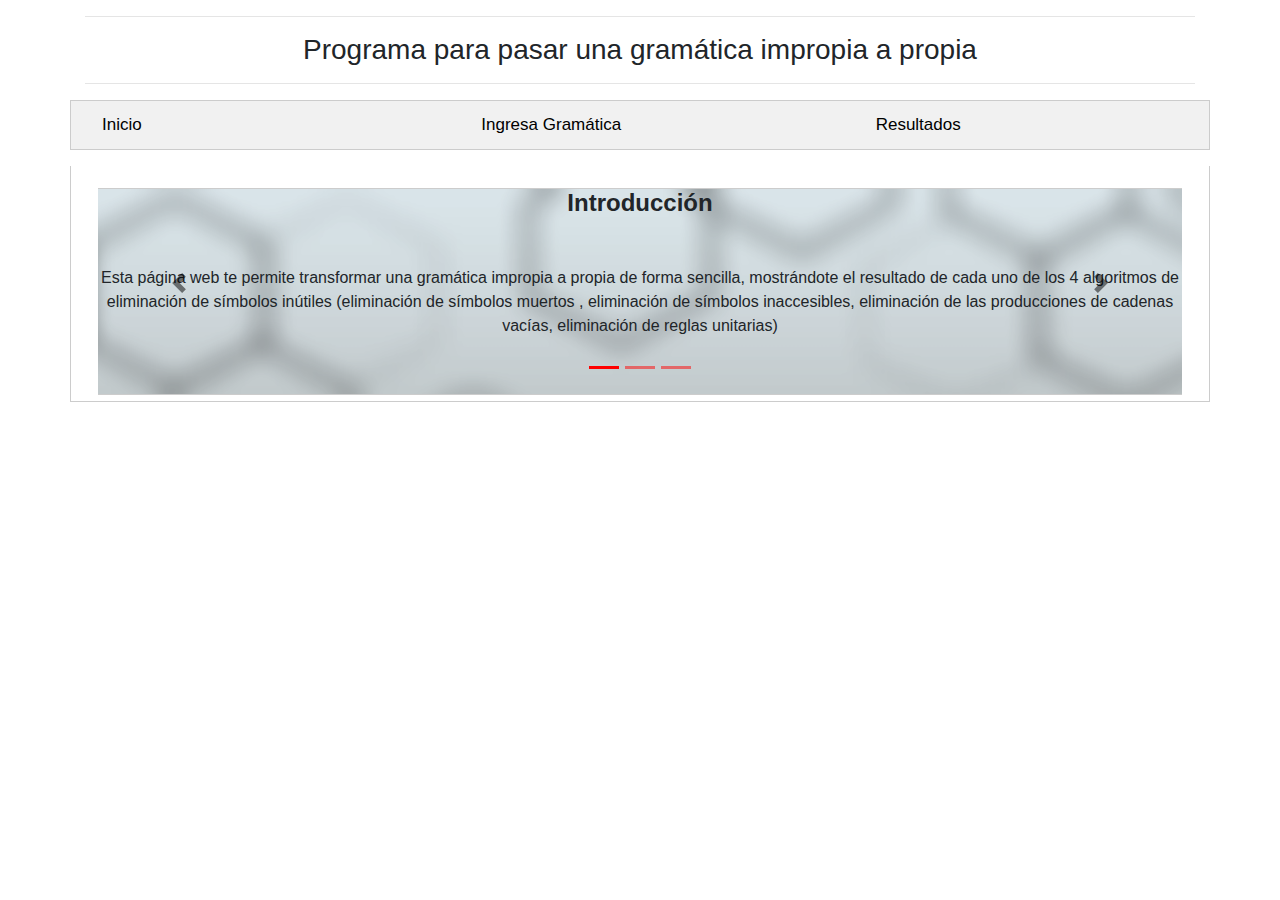
<file: tesisLFyA/index.html>
<!DOCTYPE html>
<html lang="en">
  <head>
    <meta charset="utf-8">
    <meta http-equiv="X-UA-Compatible" content="IE=edge">
    <meta name="viewport" content="width=device-width, initial-scale=1">
    <title>Programa para pasar una gramática impropia a propia</title>
    <!-- Bootstrap -->
    <link href="css/bootstrap-4.3.1.css" rel="stylesheet">
  </head>
  <body>
	  <footer class="text-center">
      <div class="container">
        <div class="row">
          <div class="col-12">
			      <hr>
    				<h3 class="text-center">Programa para pasar una gramática impropia a propia</h3>
    			  <hr>
          </div>
        </div>
      </div>
      </footer>
  <div class="tab container">
    <div class="row">
      	<div class="col-4 col-lg-4">
			  <h4><button class="tablinks" onclick="openTab(event, 'Inicio')" id="defaultOpen">Inicio</button></h4>
        </div>
        <div class="col-4 col-lg-4">
			  <h4> <button class="tablinks" onclick="openTab(event, 'ingresaG')">Ingresa Gramática</button></h4>
      	</div>
      	<div class="col-4 col-lg-4">
			  <h4 class="col-xl-5"><button class="tablinks" onclick="openTab(event, 'Resultados')" id="resultados">Resultados</button></h4>
      	</div>
  </div>
</div>
<div class="container mt-3">
  <div class="row">
	  <div id="Inicio" class="tabcontent table">
		<div class="col-12">
			<div id="carouselExampleControls" class="carousel slide" data-ride="carousel">
					<ol class="carousel-indicators">
					  <li data-target="#carouselExampleControls" data-slide-to="0" class="active"></li>
					  <li data-target="#carouselExampleControls" data-slide-to="1"></li>
					  <li data-target="#carouselExampleControls" data-slide-to="2"></li>
					</ol>
					<div class="carousel-inner">
					  <div class="carousel-item active">
						<div class="row">
								<div class="tab container mt-3 col-sm-6 col-xl-12" style="background-image:url(images/bckgrnd1.png);">
								  <h4 class= "text-center"><strong> Introducción</strong></h4>
								  <div class="row"> <div class="col-sm-6 col-xl-12">
								  <p>&nbsp;</p>
								  <p class= "text-center">Esta página web te permite transformar una gramática impropia a propia de forma  sencilla, mostrándote el resultado de cada uno de los 4 algoritmos de eliminación de símbolos inútiles (eliminación de símbolos muertos , eliminación de símbolos inaccesibles, eliminación de las producciones de cadenas vacías, eliminación de reglas unitarias)</p>
								  <p>&nbsp;</p>
								</div></div></div>
						</div>
					  </div>
					  <div class="carousel-item">
						<div class="row">
								<div class="col-sm-6">
								  <h5>&nbsp;</h5>
								  <h5>Instrucciones</h5>
								  <div class="row"> <div class="col-sm-6 col-xl-10">
								  <p>&nbsp;</p>
								  <p>Comienza ingresando el símbolo no terminal y su producción de acuerdo a como lo indica el formulario. </p>
								  <p>Puedes ingresar tantas reglas como desees presionando el botón 'Agregar'. </p>
								  <p>&nbsp;</p>
								  <p> * El símbolo de vacío se representa con el símbolo '#'</p>
								</div></div></div>
								<div class="col-sm-6">
								<div class="row">
								  <img class="fit-image" src="images/ingresa.gif" alt="Second slide">
						  </div></div>
							</div>
					  </div>
					  <div class="carousel-item">
						<div class="row">
								<div class="col-sm-6">
								  <h5>&nbsp;</h5>
								  <h5>Instrucciones</h5>
								  <div class="row"> <div class="col-sm-6 col-xl-10">
								  <p>&nbsp;</p>
								  <p>Una vez que hayas terminado de ingresar todas las reglas de producción, presiona el botón 'Iniciar'. </p>
								  <p>Una vez que haya presionado el botón iniciar, podrá ingresar a la pestaña resultados y presionar sobre el resultado que desee observar.</p>
						  </div></div></div>
								<div class="col-sm-6">
								<div class="row">
									<img class="fit-image" src="images/result.gif" alt="Lee las instrucciones">
								  </div></div>
						</div>
					  </div>
					</div>
					<a class="carousel-control-prev" href="#carouselExampleControls" role="button" data-slide="prev">
					<span class="carousel-control-prev-icon" aria-hidden="true"></span>
					<span class="sr-only">Previous</span>
					</a>
					<a class="carousel-control-next" href="#carouselExampleControls" role="button" data-slide="next">
					<span class="carousel-control-next-icon" aria-hidden="true"></span>
					<span class="sr-only">Next</span>
					</a>
			</div>
		</div>
	</div>
	<div id="ingresaG" class="container tabcontent col-xl-12">
		<div class="tab container mt-3" style="background-image:url(images/BeFunky-photo.png);">
		<div class="col-20 mt-3">
			  <div class="table-responsive">
				  <table class="table">
						<td COLSPAN="5" style="text-align: center"><h4>Ingresa tu gramática</h4></td>
					  <tr>
						  <td><p><strong>Recuerda</strong>: </p>
					    <p><em>El símbolo de vacío debe representarse con <strong>'#' </strong></em></p>
					    <p>Comienza a ingresar las reglas desde su regla inicial. Una vez que termines de ingresar las reglas de producción, da clic en iniciar y te redigirá a la pestaña de resultados. </p></td>
						<td><table id="myTable" class="table">
						<td><input  style="text-transform: uppercase;" type="text" class="nt" name="nt" placeholder="No Terminal" onKeyDown="limitText(this,1);preventNumberInput(event);" onKeyUp="limitText(this,1);preventNumberInput(event);" id="nt"></td>
						  <td><h5>:=</h5></td>

						<td><input type="text" class= "produccion" name="produccion" placeholder="Producción" id="produccion"></td>

						<td><button type="button" onclick="chkall();toUp();" id="add">Agregar</button></td>

						<td><button type="button" onclick="eliminachild();recibeGramatica();Muertos_Inaccesibles();$('#resultados').trigger('click');">Iniciar</button></td>

					</table></td>
					  </tr>
					</table>
				</div>
		</div>
			</div>
	</div>
	<div id="Resultados" class="tabcontent col-xl-12">
		<div class="tab container mt-3">
			<div class="row">
				<div class="col-4 col-lg-12">
					<hr>
					<h4 class="text-center">Resultados</h4>
					<hr>
				</div>
		   </div>
			<div class="row">
        		<div class="col-12">
          		<div id="carouselExampleControls1" class="carousel slide" data-interval="false">
					<div class="carousel-inner">
					  <div class="carousel-item active">
							<div class="row">
								<div class="col-sm-6"><h5 class="text-center">Eliminación Símbolos Muertos</h5>
								<div class="row"> <div class="col-sm-6 col-xl-12  wordwrap">
									<p id="demo3"></p>
									</div></div></div>
								<div class="col-sm-6"><h5 class="text-center">Eliminación Símbolos Inaccesibles</h5>
								<div class="row"> <div class="col-sm-6 col-xl-12 col-lg-12  wordwrap">
									<p id="demo4"></p>
									</div></div></div>
							</div>
					  </div>
					  <div class="carousel-item">
							<div class="row">
								<div class="col-sm-6"><h5 class="text-center">Eliminación Símbolos Vacíos</h5>
								<div class="row"> <div class="col-sm-6 col-xl-12 col-lg-12  wordwrap">
									<p id="demo6"></p>
									</div></div></div>
								<div class="col-sm-6"><h5 class="text-center">Eliminación Símbolos Unitarios</h5>
								<div class="row"> <div class="col-sm-6 col-xl-12 col-lg-12  wordwrap">
									<p id="demo7"></p>
									</div></div></div>
							</div>
					  </div>
					  <div class="carousel-item">
						  <div class="row"><div class="col-sm-6 col-xl-12 col-lg-12"><h5 class="text-center"> Repetimos Símbolos muertos e inaccesibles</h5></div></div>
							<div class="row">
								<div class="col-sm-6"><h5 class="text-center">Eliminación Símbolos Muertos</h5>
								<div class="row"> <div class="col-sm-6 col-xl-12 col-lg-12  wordwrap">
									<p id="demo8"></p>
									</div></div></div>
								<div class="col-sm-6"><h5 class="text-center">Eliminación Símbolos Inaccesibles</h5>
								<div class="row"> <div class="col-sm-6 col-xl-12 col-lg-12  wordwrap">
									<p id="demo9"></p>
									</div></div></div>
						   </div>
					  </div>
            		</div>
          		</div>
    			</div>
  			</div>
			<div class="row">
				<div class="row"><hr></div>
				<div class="col-12">
					 <ol class="carousel-indicators">
					  <li data-target="#carouselExampleControls1" data-slide-to="0" class="active"></li>
					  <li data-target="#carouselExampleControls1" data-slide-to="1" class="active"></li>
					  <li data-target="#carouselExampleControls1" data-slide-to="2" class="active"></li>
					</ol>
					<a class="carousel-control-prev" href="#carouselExampleControls1" role="button" data-slide="prev">
					<span class="carousel-control-prev-icon" aria-hidden="true"></span>
					<span class="sr-only">Previous</span>
					</a>
					<a class="carousel-control-next" href="#carouselExampleControls1" role="button" data-slide="next">
					<span class="carousel-control-next-icon" aria-hidden="true"></span>
					<span class="sr-only">Next</span>
					</a>
				</div>
			</div>
		</div>
	</div>
  </div>
</div>

<!-- jQuery (necessary for Bootstrap's JavaScript plugins) -->
    <script src="js/jquery-3.3.1.min.js"></script>
    <!-- Include all compiled plugins (below), or include individual files as needed -->
    <script src="js/popper.min.js"></script>
    <script src="js/bootstrap-4.3.1.js"></script>
	<script>
		function openTab(evt, TabName) {
		  var i, tabcontent, tablinks;
		  tabcontent = document.getElementsByClassName("tabcontent");
		  for (i = 0; i < tabcontent.length; i++) {
			tabcontent[i].style.display = "none";
		  }
		  tablinks = document.getElementsByClassName("tablinks");
		  for (i = 0; i < tablinks.length; i++) {
			tablinks[i].className = tablinks[i].className.replace(" active", "");
		  }
		  document.getElementById(TabName).style.display = "block";
		  //evt.currentTarget.className += " active";
		}
	</script>
	 <script>
	// Get the element with id="defaultOpen" and click on it
	document.getElementById("defaultOpen").click();
	</script>
	<script language="javascript" type="text/javascript">
    function limitText(limitField, limitNum) {
        if (limitField.value.length > limitNum) {
            limitField.value = limitField.value.substring(0, limitNum);
        }
    }
    </script>
	<script>
		function isEmpty(str){
		return !str.replace(/\s+/, '').length;
		}

		document.getElementById("nt").addEventListener("input", function() {
		  if( isEmpty(this.value) ) {
			 alert( "No agregaste algún símbolo No Terminal." )
		  }
		});
		document.getElementById("produccion").addEventListener("input", function() {
		  if( isEmpty(this.value) ) {
			 alert( "No agregaste elementos a la producción." )
		  }
		});

		function chkall(){
			total =document.getElementsByName("nt");
			  if( isEmpty(document.getElementsByName("nt")[total.length-1].value) || isEmpty(document.getElementsByName("produccion")[total.length-1].value)) {
				 alert( "Los campos están vacíos." )
			  }
			else{agregarInputs();}
		}

		function preventNumberInput(e){
			var keyCode = (e.keyCode ? e.keyCode : e.which);
			if (keyCode > 47 && keyCode < 58 || keyCode > 95 && keyCode < 107 ){
				e.preventDefault();
			}
		}

		$(document).ready(function(){
			$('#text_field').keypress(function(e) {
				preventNumberInput(e);
			});
		})
	</script>
	<script>
	function toUp(){
			var total = document.getElementsByName("nt");
			for(var i=0;i<total.length;i++){
				upCase = total[i].value.toUpperCase();
				total[i].setAttribute("value",upCase);
			}
	}
	</script>
	<script>
	function eliminachild() {
	  var list = document.getElementById("demo3");
	  var list1 = document.getElementById("demo4");
	  var list2 = document.getElementById("demo6");
	  var list3 = document.getElementById("demo7");
	  var list4 = document.getElementById("demo8");
	  var list5 = document.getElementById("demo9");

	  while(list.firstChild){
		  list.removeChild(list.firstChild);
	  }
		while(list1.firstChild){
			  list1.removeChild(list1.firstChild);
		}
		while(list2.firstChild){
			  list2.removeChild(list2.firstChild);
		}
		while(list3.firstChild){
			  list3.removeChild(list3.firstChild);
		}
		while(list4.firstChild){
			  list4.removeChild(list4.firstChild);
		}
		while(list5.firstChild){
			  list5.removeChild(list5.firstChild);
		}

	}
	</script>
    <script type="text/javascript" src="js/program/agregarInputs.js"></script>
    <script type="text/javascript" src="js/program/recibeGramatica.js"></script>
    <script type="text/javascript" src="js/program/Muertos_Inaccesibles.js"></script>
    <script type="text/javascript" src="js/program/SimbolosVacios.js"></script>
    <script type="text/javascript" src="js/program/TablaVerdad.js"></script>
    <script type="text/javascript" src="js/program/GeneraCombinaciones.js"></script>
    <script type="text/javascript" src="js/program/SimbolosUnitarios.js"></script>
    <script type="text/javascript" src="js/program/ListaElementos.js"></script>
  </body>
</html>
</file>
